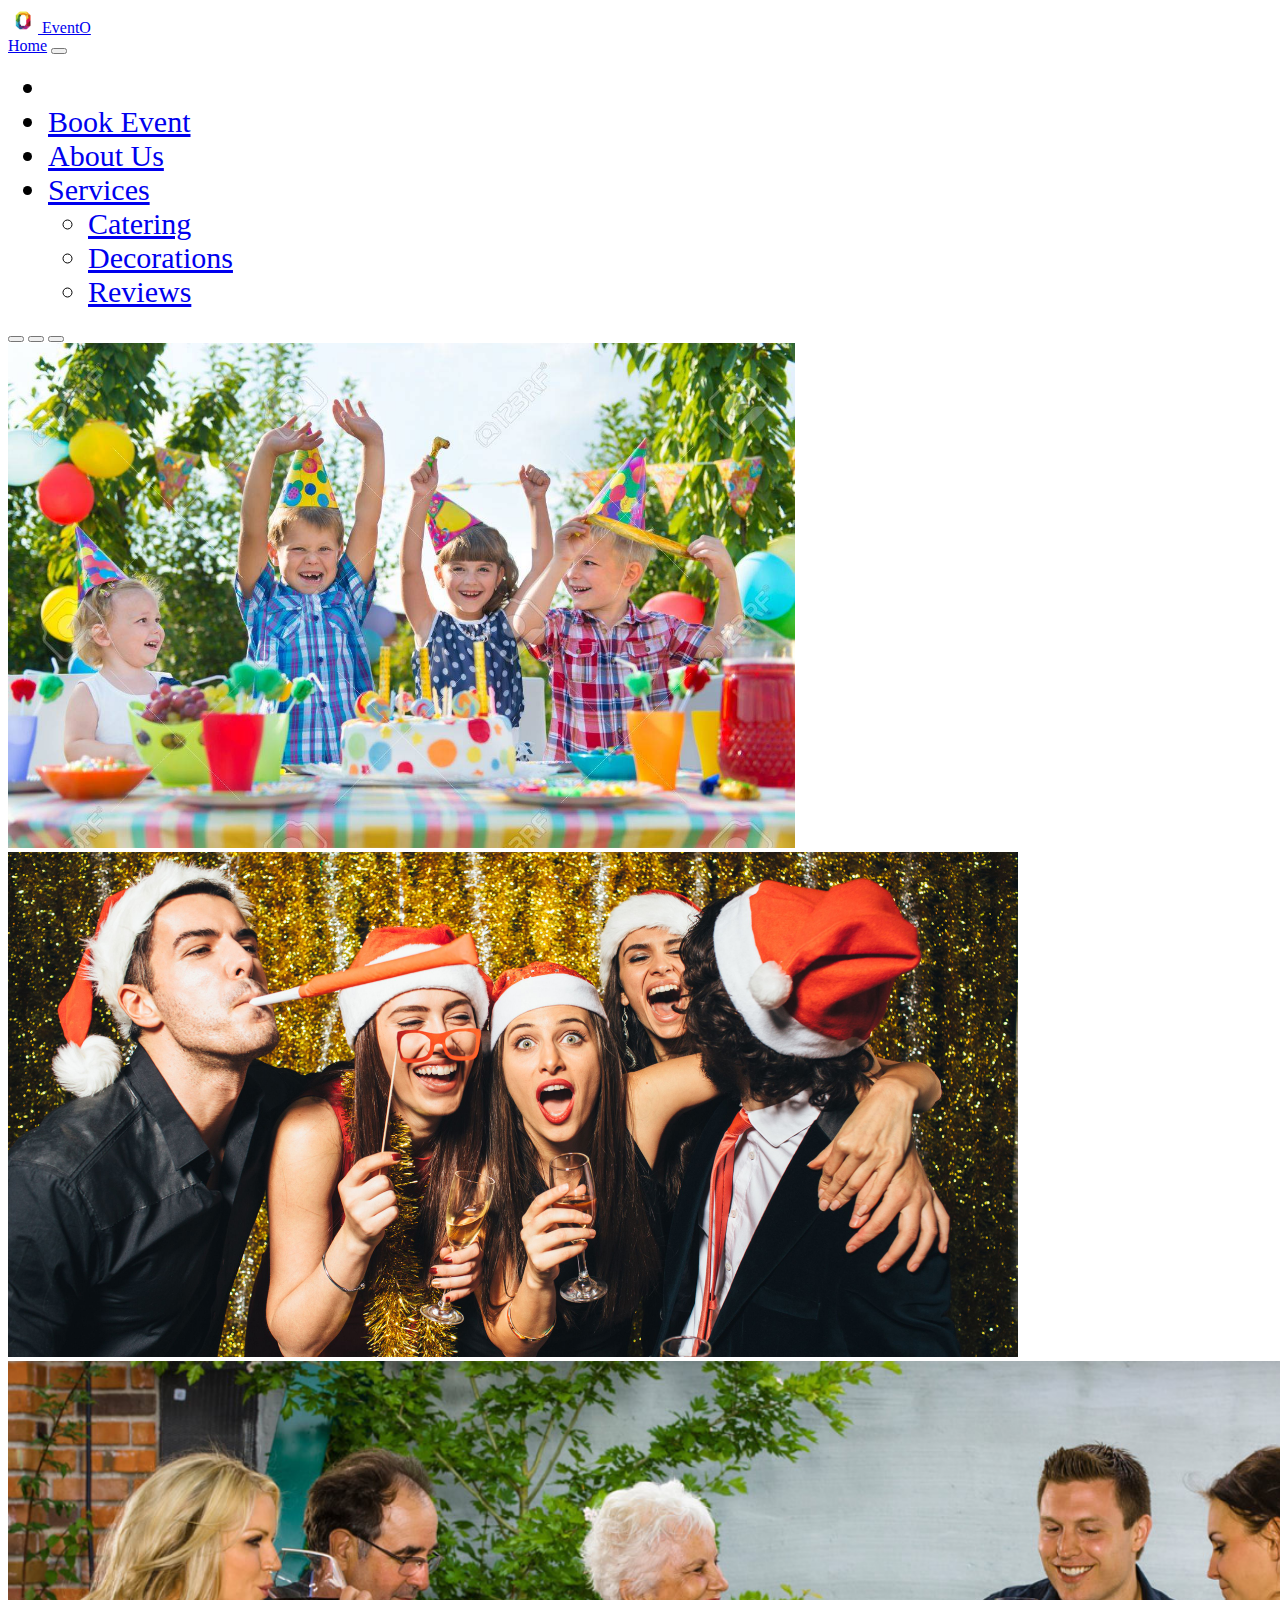
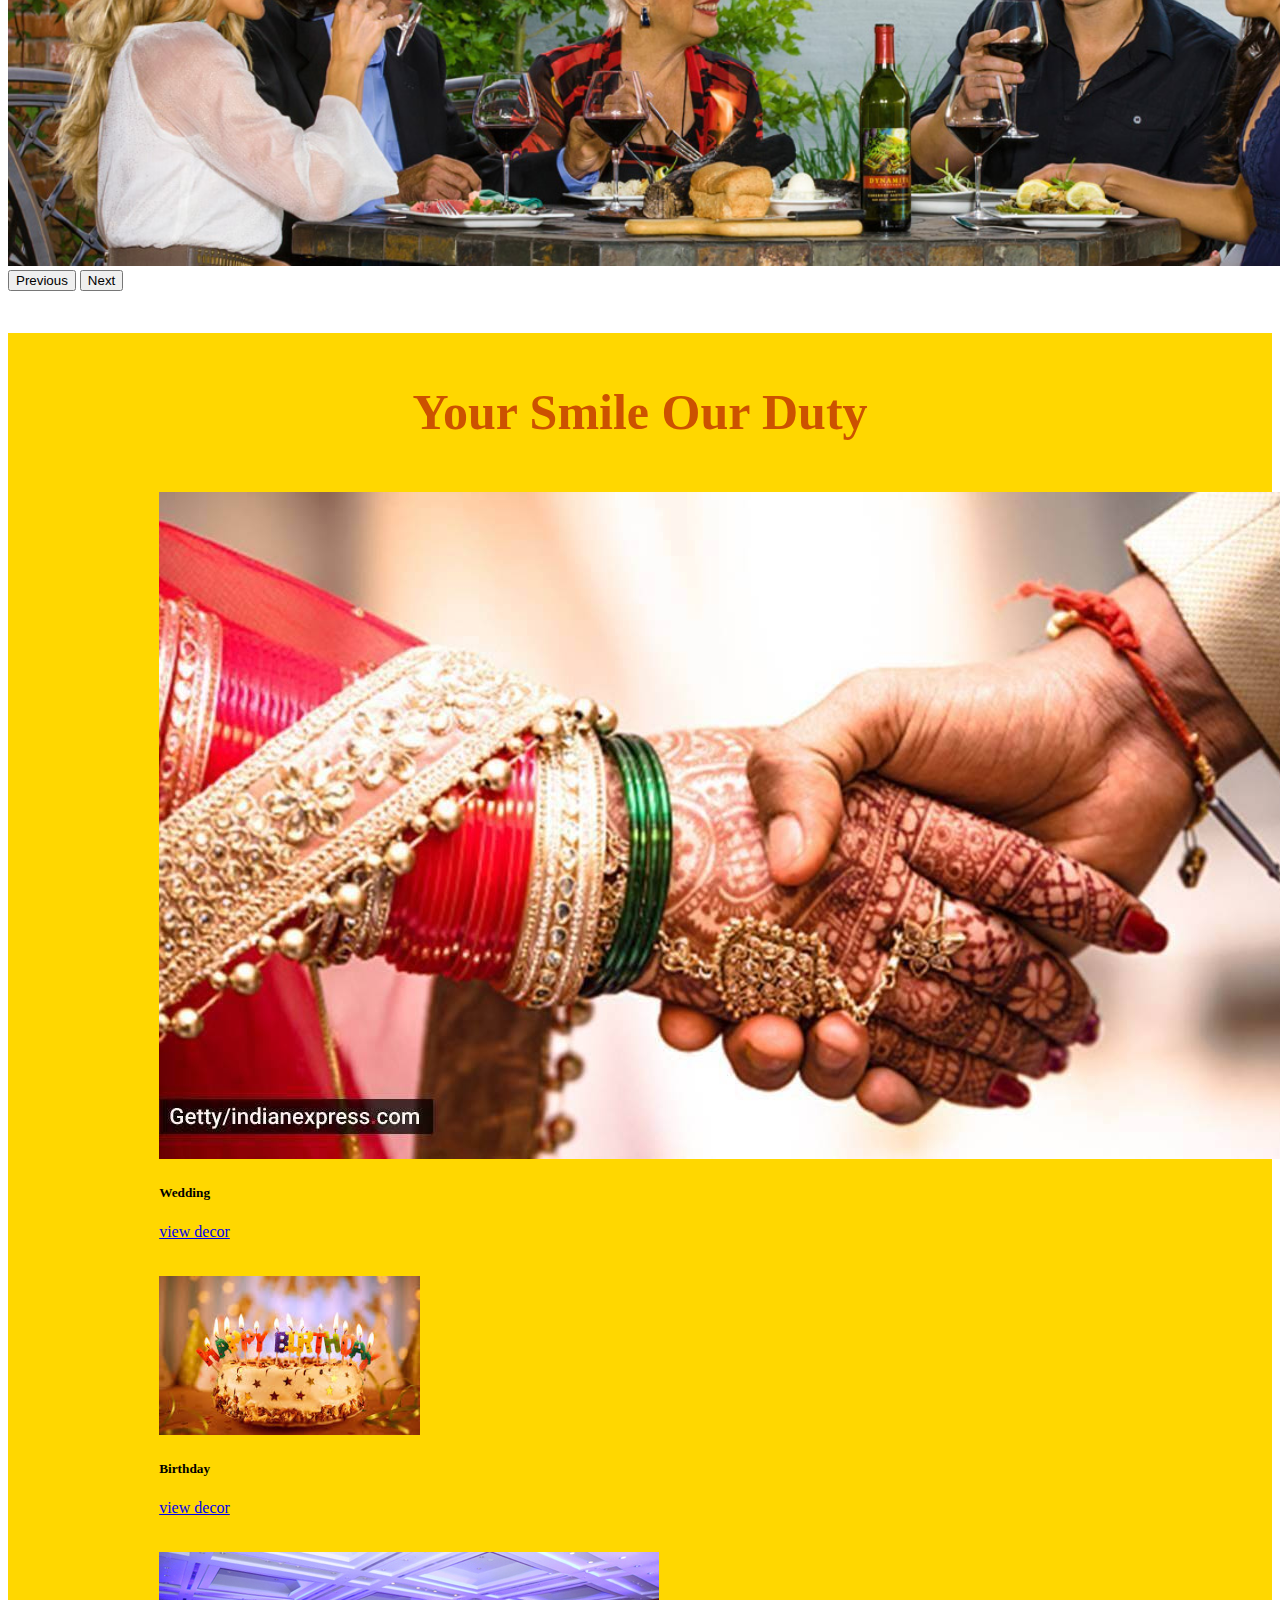
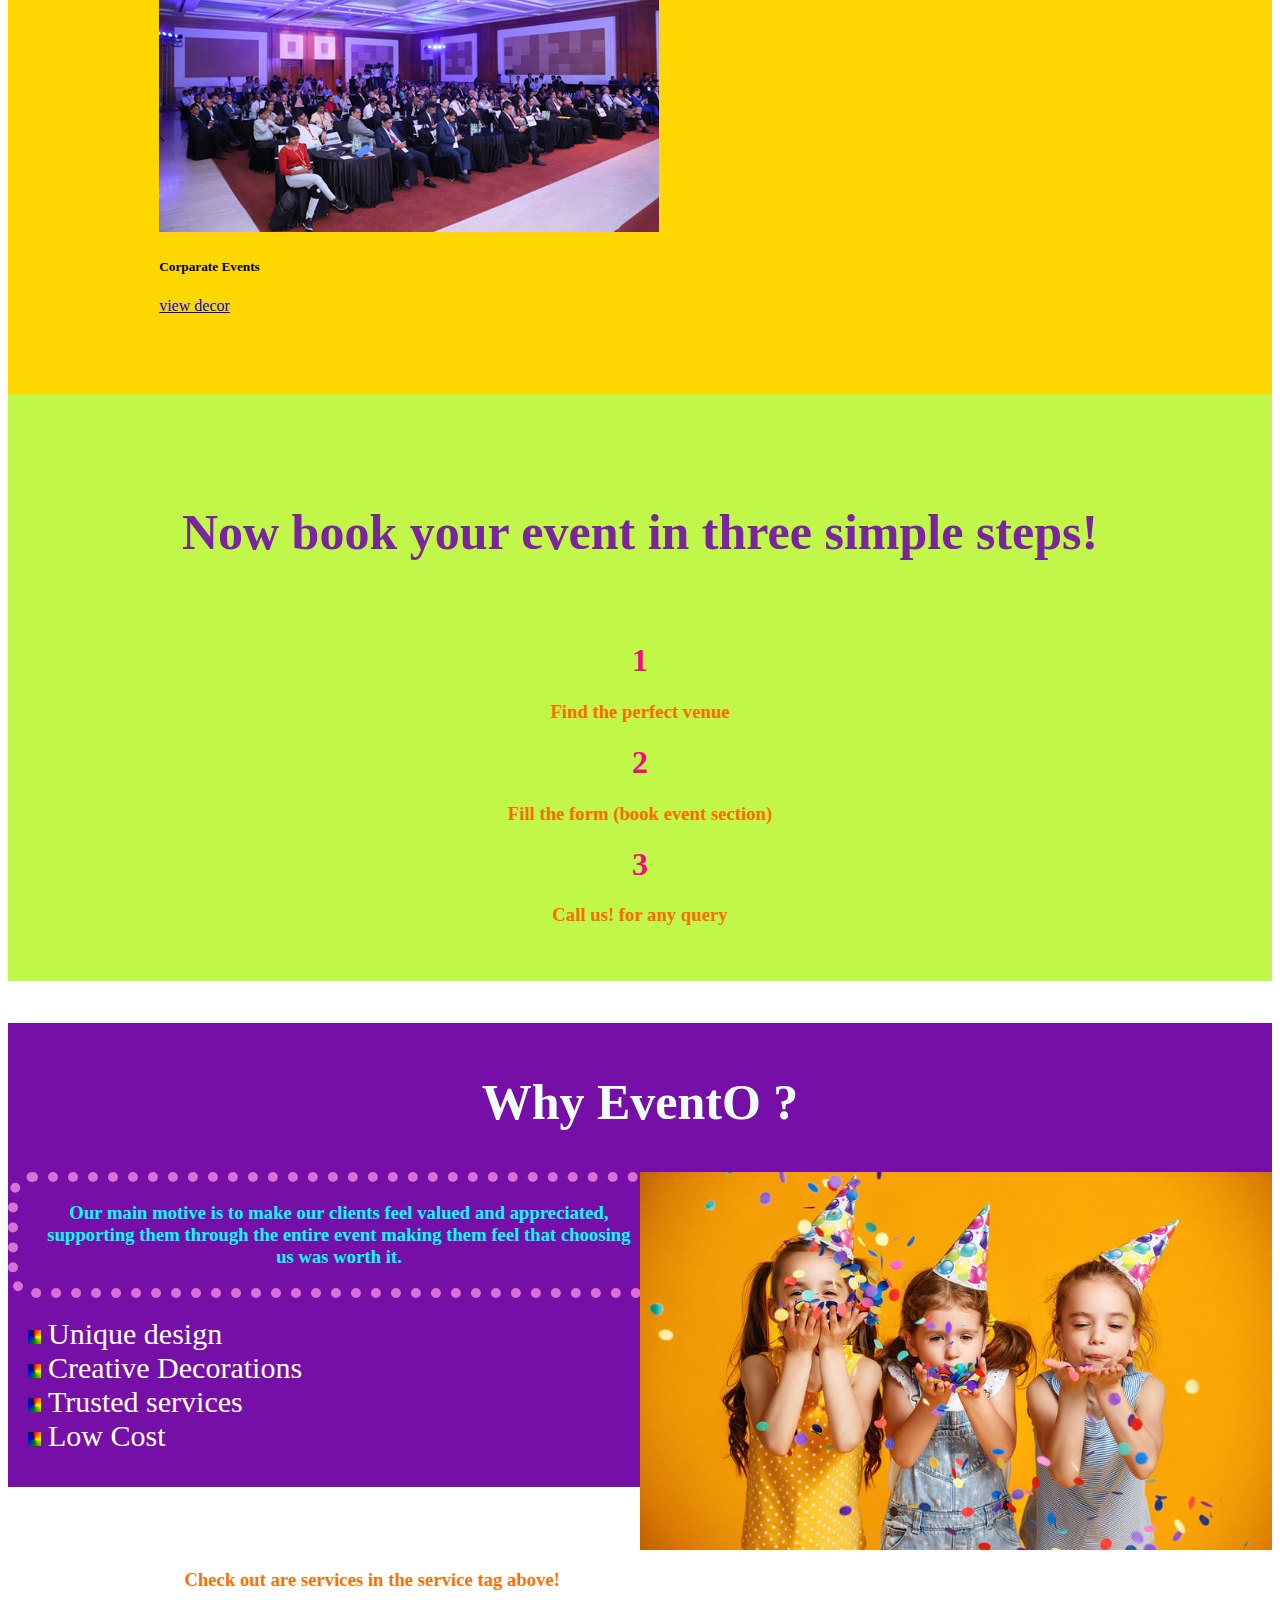
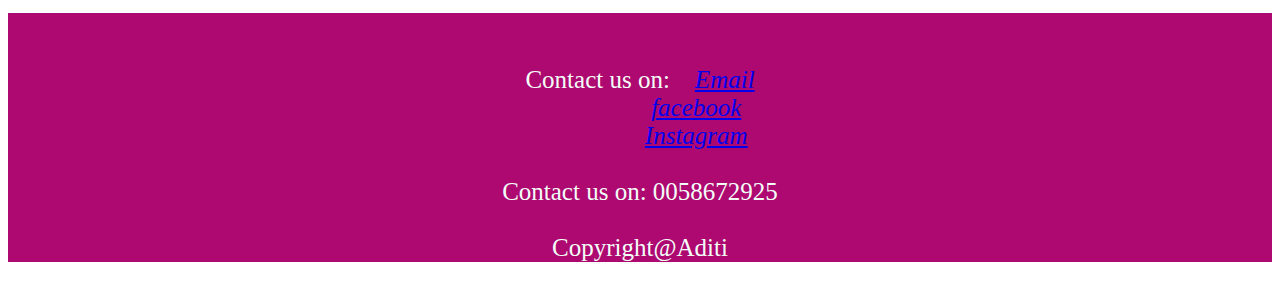
<file: index.html>
<!doctype html>
<html lang="en">
  <head>
    <!-- Required meta tags -->
    <meta charset="utf-8">
    <meta name="viewport" content="width=device-width, initial-scale=1">

    <!-- Bootstrap CSS -->
    <link href="https://cdn.jsdelivr.net/npm/bootstrap@5.1.3/dist/css/bootstrap.min.css" rel="stylesheet" integrity="sha384-1BmE4kWBq78iYhFldvKuhfTAU6auU8tT94WrHftjDbrCEXSU1oBoqyl2QvZ6jIW3" crossorigin="anonymous">
    <link href="index.css" rel="stylesheet">
    <title>EventO</title>
  </head>
  <body>

     <!-- navbar-->
     <nav class="navbar navbar-light bg-light">
      <div class="container-fluid">
        <a class="navbar-brand" href="C:\Users\dell\Pictures\Saved Pictures\logo.png">
          <img src="picture/logo.png" alt="" width="30" height="25" class="d-inline-block align-text-top" >
          EventO
        </a>
      </div>
    </nav>

    <nav class="navbar navbar-expand-lg navbar-dark bg-dark">
      <div class="container-fluid">
        <a class="navbar-brand" href="#">Home</a>
        <button class="navbar-toggler" type="button" data-bs-toggle="collapse" data-bs-target="#navbarScroll" aria-controls="navbarScroll" aria-expanded="false" aria-label="Toggle navigation">
          <span class="navbar-toggler-icon"></span>
        </button>
        <div class="collapse navbar-collapse" id="navbarScroll">
          <ul class="navbar-nav me-auto my-2 my-lg-0 navbar-nav-scroll" style="--bs-scroll-height: 100px;">
            <li class="nav-item">
              <a class="nav-link active" aria-current="page" href="#"></a>
            </li>
            <li class="nav-item">
              <a class="nav-link" href="book_event.html">Book Event</a>
            </li>
            <li class="nav-item">
              <a class="nav-link" href="about_us.html">About Us</a>
            </li>
            <li class="nav-item dropdown">
              <a class="nav-link dropdown-toggle" href="#" id="navbarScrollingDropdown" role="button" data-bs-toggle="dropdown" aria-expanded="false">
                Services 
              </a>
              <ul class="dropdown-menu" aria-labelledby="navbarScrollingDropdown">
                <li><a class="dropdown-item" href="catering.html">Catering</a></li>
                <li><a class="dropdown-item" href="decorations.html">Decorations</a></li>
                <li><a class="dropdown-item" href="reviews.html">Reviews</a></li>
              </ul>
          </ul>
        </div>
      </div>
    </nav>
   

   <!--picture scroller -->
    <div id="carouselExampleIndicators" class="carousel slide" data-bs-ride="carousel">
      <div class="carousel-indicators">
        <button type="button" data-bs-target="#carouselExampleIndicators" data-bs-slide-to="0" class="active" aria-current="true" aria-label="Slide 1"></button>
        <button type="button" data-bs-target="#carouselExampleIndicators" data-bs-slide-to="1" aria-label="Slide 2"></button>
        <button type="button" data-bs-target="#carouselExampleIndicators" data-bs-slide-to="2" aria-label="Slide 3"></button>
      </div>
      <div class="carousel-inner">
        <div class="carousel-item active">
          <img src="picture/kids-having-fun-at-birthday-party.jpg" style="height: 505px;" class="d-block w-100" alt="...">
        </div>
        <div class="carousel-item">
          <img src="picture/christmas-party-themes-for-adults.jpg" style="height: 505px;" class="d-block w-100" alt="...">
        </div>
        <div class="carousel-item">
          <img src="picture/special_occasion_for_web-1.jpg" style="height: 505px;"class="d-block w-100"  alt="...">
        </div>
      </div>
      <button class="carousel-control-prev" type="button" data-bs-target="#carouselExampleIndicators" data-bs-slide="prev">
        <span class="carousel-control-prev-icon" aria-hidden="true"></span>
        <span class="visually-hidden">Previous</span>
      </button>
      <button class="carousel-control-next" type="button" data-bs-target="#carouselExampleIndicators" data-bs-slide="next">
        <span class="carousel-control-next-icon" aria-hidden="true"></span>
        <span class="visually-hidden">Next</span>
      </button>
    </div>
    <div class="secondp">
       <h2>Your Smile Our Duty </h2>


       <div class="row row-cols-1 row-cols-md-3 g-4">
         <div class="col">
       <div class="card" style="width: 18rem;">
        <img src="picture/wedding.jpg" class="card-img-top" alt="...">
        <div class="card-body">
          <h5 class="card-title">Wedding</h5>
          <a href="decorations.html#wed" class="btn btn-primary">view decor</a>
        </div>
        </div>
      </div>
    
    <div class="col">
    <div class="card" style="width: 18rem;">
      <img src="picture/birthday.jpeg" style="height: 4.2cm;"class="card-img-top" alt="...">
      <div class="card-body">
        <h5 class="card-title">Birthday</h5>
        <a href="decorations.html#Birthday" class="btn btn-primary">view decor</a>
      </div>
    </div>
  </div>
    

    <div class="col">
  <div class="card" style="width: 18rem;">
    <img src="picture/officialeve.jpg" class="card-img-top" alt="...">
    <div class="card-body">
      <h5 class="card-title">Corparate Events</h5>
      <a href="decorations.html#Corporate" class="btn btn-primary">view decor</a>
    </div>
  </div>
</div>
</div>
<br>
<br>
<br>
</div>

<div class="thirdp">
  <br>
  <h2 style="color: rgba(111, 0, 175, 0.856);"> Now book your event in three simple steps!</h2>
  <br>
  <h1>1</h1>
  <h3>Find the perfect venue</h3>
  <h1>2</h1>
  <h3>Fill the form (book event section)</h3>
  <h1>3</h1>
  <h3>Call us! for any query</h3>
  <br>
  <br>
</div>
   <div class="fourthp">
     <h2 style="color: azure;">Why EventO ?</h2>
       <img style="position:right;float:right;width:50%;height: 10cm;" src="picture/3in1.jpeg">
     <h3 id="purplepart">Our main motive is to make our clients feel valued and appreciated, supporting them through the entire event making them feel that choosing us was worth it.</h3>
     <ol>
       <li> Unique design</li>
       <li>Creative Decorations</li>
       <li>Trusted services</li>
       <li>Low Cost</li>
     </ol>
    
     <br>
    </div>
    <marquee direction="right" scrollamount="12" hspace=10% loop="infinit" >
      <h3>Check out are services in the service tag above!</h3>
    </marquee>
    
    <footer>

     <br>
      <p>
        
        Contact us on:
        &ensp; 
            <i class="fad fa-envelope-square"><a href="mailto:evento@gmail.com" target="_blank">Email</a></i>
          <br>
          &emsp;
          &emsp;
          &emsp;
          &ensp;
          <i class="bi bi-facebook"> <a href="https://www.facebook.com/" target="_blank">facebook</a></i>
           
          <br>
          &emsp;
          &emsp;
          &emsp;
          &ensp; 
            <i class="fad fa-envelope-square"><a href="https://www.instagram.com/" target="_blank">Instagram</a></i>
            <br>
            <br>
           
           Contact us on: 0058672925
           <br>
           <br>
           Copyright@Aditi
</p>
    </footer>
    <script src="https://cdn.jsdelivr.net/npm/bootstrap@5.2.0/dist/js/bootstrap.bundle.min.js" integrity="sha384-A3rJD856KowSb7dwlZdYEkO39Gagi7vIsF0jrRAoQmDKKtQBHUuLZ9AsSv4jD4Xa" crossorigin="anonymous"></script>
  </body>
</html>
</file>
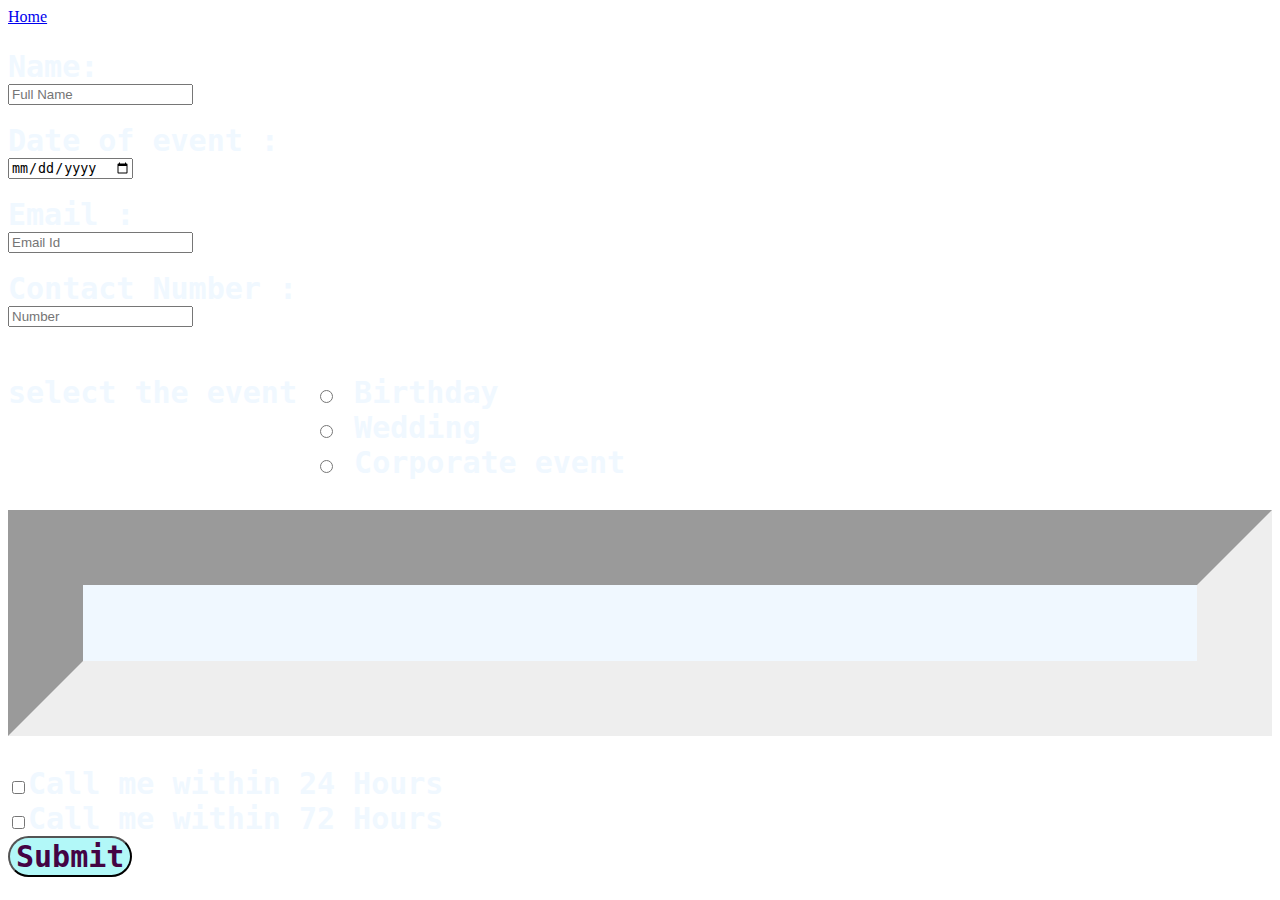
<file: book_event.html>
<!doctype html>
<html lang="en">
  <head>
    <!-- Required meta tags -->
    <meta charset="utf-8">
    <meta name="viewport" content="width=device-width, initial-scale=1">

    <!-- Bootstrap CSS -->
    <link href="https://cdn.jsdelivr.net/npm/bootstrap@5.1.3/dist/css/bootstrap.min.css" rel="stylesheet" integrity="sha384-1BmE4kWBq78iYhFldvKuhfTAU6auU8tT94WrHftjDbrCEXSU1oBoqyl2QvZ6jIW3" crossorigin="anonymous">
    <link href="book_event.css" rel="stylesheet">
    <title>Booking</title>

  </head>
  <body style="background-image:url('https://wallpaperaccess.com/full/2024267.jpg');background-size: cover;">
    <nav class="navbar fixed-top navbar-dark bg-dark">
        <div class="container-fluid">
          <a class="navbar-brand" href="index.html">Home</a>
        </div>
    </nav>
<form > 
    <div class="first">
    <label style="padding-top: 50px;">Name: </label>
    <br>
    <input type="text" name="fullname" placeholder="Full Name" required>
    <br>
    <br>
    <label>Date of event : </label>
    <br>
    <input type="date" name="date" required>
    <br>
    <br>
    <label>Email :</label>
    <br>
    <input type="email" name="email" placeholder="Email Id" required>
    <br>
    <br>
    <label>Contact Number :</label>
    <br>
    <input type="tel" name="number" placeholder="Number" required>
    <br>
    <br>
    <form>
      <p> select the event
      <input type="radio" name="event" value="Birthday"> Birthday <br> &nbsp;&nbsp;&nbsp;&nbsp;&nbsp;&nbsp;&nbsp;&nbsp;&nbsp;&nbsp;&nbsp;
       &nbsp;&nbsp;&nbsp;&nbsp;
      <input type="radio" name="event" value="Wedding"> Wedding <br>&nbsp;&nbsp;
      &nbsp;&nbsp;&nbsp;&nbsp;&nbsp;&nbsp;&nbsp;&nbsp;&nbsp;&nbsp;&nbsp;&nbsp;&nbsp;
      <input type="radio" name="event" value="Corporate event"> Corporate event <br>
     <hr>
    </p>
    </form>
    <input type="checkbox"><label>Call me within 24 Hours</label>
    <br>
    <input type="checkbox"><label>Call me within 72 Hours</label>
    <br>
    <input type="submit" class="button" onclick="thankyou()" value="Submit">

    </div>
  </form>
    <script src="javascript.js"></script>
  </body>
</html>
</file>
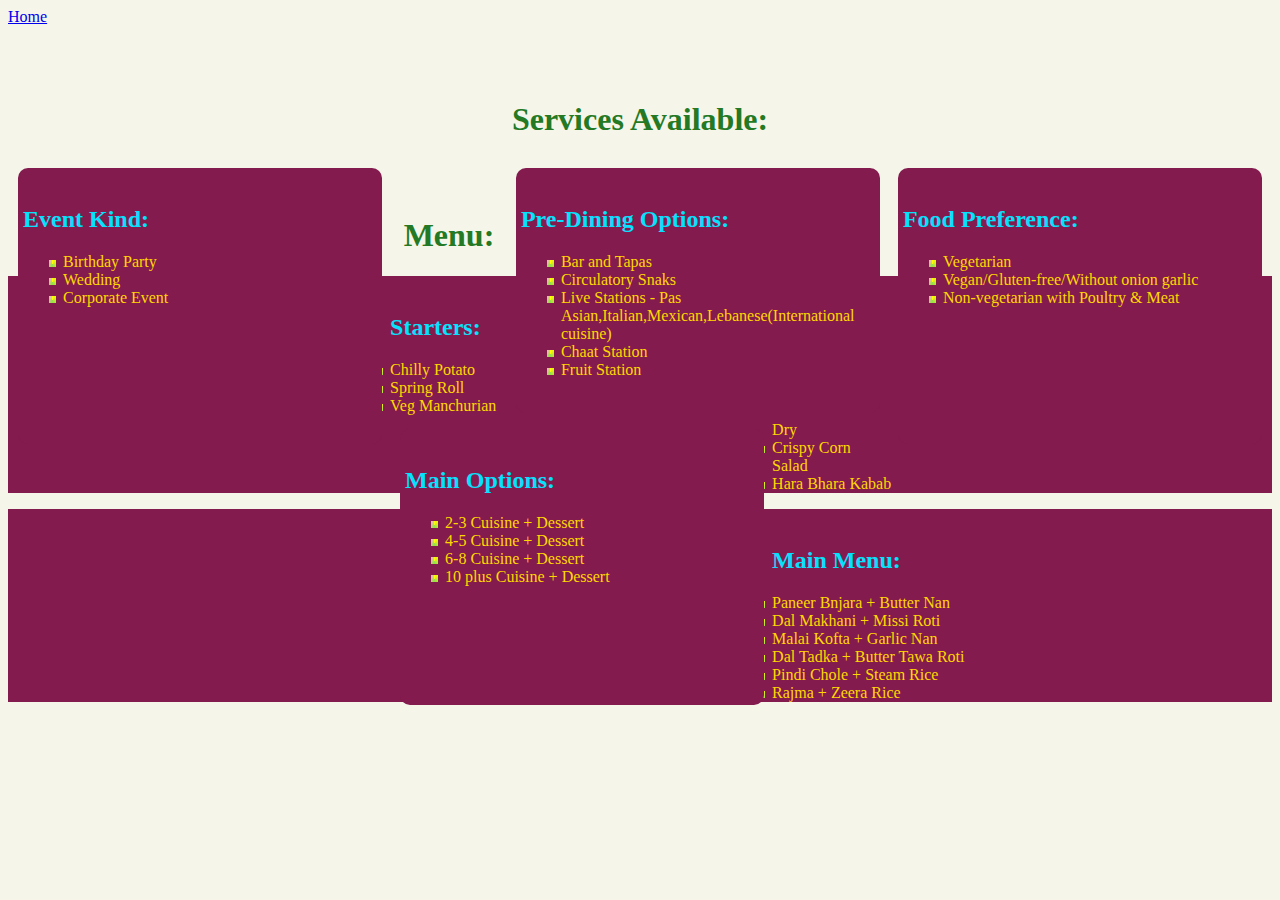
<file: catering.html>
<!doctype html>
<html lang="en">
  <head>
    <!-- Required meta tags -->
    <meta charset="utf-8">
    <meta name="viewport" content="width=device-width, initial-scale=1">

    <!-- Bootstrap CSS -->
    <link href="https://cdn.jsdelivr.net/npm/bootstrap@5.1.3/dist/css/bootstrap.min.css" rel="stylesheet" integrity="sha384-1BmE4kWBq78iYhFldvKuhfTAU6auU8tT94WrHftjDbrCEXSU1oBoqyl2QvZ6jIW3" crossorigin="anonymous">
    <link href="caterfile.css"rel="stylesheet">
    <title>Catering</title>

  </head>
  <body>
    <nav class="navbar fixed-top navbar-dark bg-dark">
        <div class="container-fluid">
          <a class="navbar-brand" href="index.html">Home</a>
        </div>
    </nav>
    <br>
    <br>
    <br>
    <h1>Services Available:</h1>
    
    <div class="bx1" id="bxleft1">
    <br>
    <h2>Event Kind:</h2>  
    <ul>
    <li>Birthday Party</li>
    <li>Wedding</li>
    <li>Corporate Event</li>
        </ul>
    <br>
    </div>

  <div class="bx1" id="bxright2">
    <br>
    <h2>Food Preference:</h2>
    <ul>
    <li>Vegetarian</li>
    <li>Vegan/Gluten-free/Without onion garlic</li>
    <li>Non-vegetarian with Poultry & Meat</li>
    </ul>
    <br>
  </div>

    <div class="bx1" id="bxright3">
      <br>
        <h2>Pre-Dining Options:</h2>
    <ul>
      <li>Bar and Tapas</li>
    <li>Circulatory Snaks</li>
    <li>Live Stations - Pas Asian,Italian,Mexican,Lebanese(International cuisine)</li>
    <li>Chaat Station</li>
    <li>Fruit Station</li>
    </ul>
    <br>
  </div>

    <div class="bx1" id="bxleft4">
      <br>
     <h2>Main Options:</h2>
    <ul>
    <li>2-3 Cuisine  + Dessert</li>
    <li>4-5 Cuisine  + Dessert</li>
    <li>6-8 Cuisine  + Dessert</li>
    <li>10 plus Cuisine  + Dessert</li>
    </ul> 
    <br>
    </div>
    <br>
  
        &nbsp;&nbsp;&nbsp;&nbsp;&nbsp;&nbsp;
        
      <h1 style="text-align: center;">Menu:</h1>

      <div style="background-color: rgb(131, 27, 79);">
      <br>
     <h2>Starters:</h2>
    <ul>
    <li>Chilly Potato</li>
    <li>Spring Roll</li>
    <li>Veg Manchurian Dry</li>
    <li>Crispy Corn Salad</li>
    <li>Hara Bhara Kabab</li>
    </ul> 
    </div>

      <div style="background-color: rgb(131, 27, 79);">
        <br>
          <h2>Main Menu:</h2>
      <ul>
        <li>Paneer Bnjara + Butter Nan</li>
      <li>Dal Makhani + Missi Roti</li>
      <li>Malai Kofta + Garlic Nan</li>
      <li>Dal Tadka + Butter Tawa Roti</li>
      <li>Pindi Chole + Steam Rice</li>
      <li>Rajma + Zeera Rice</li>
      </ul>
    </div>  
  </body>
</html>
</file>
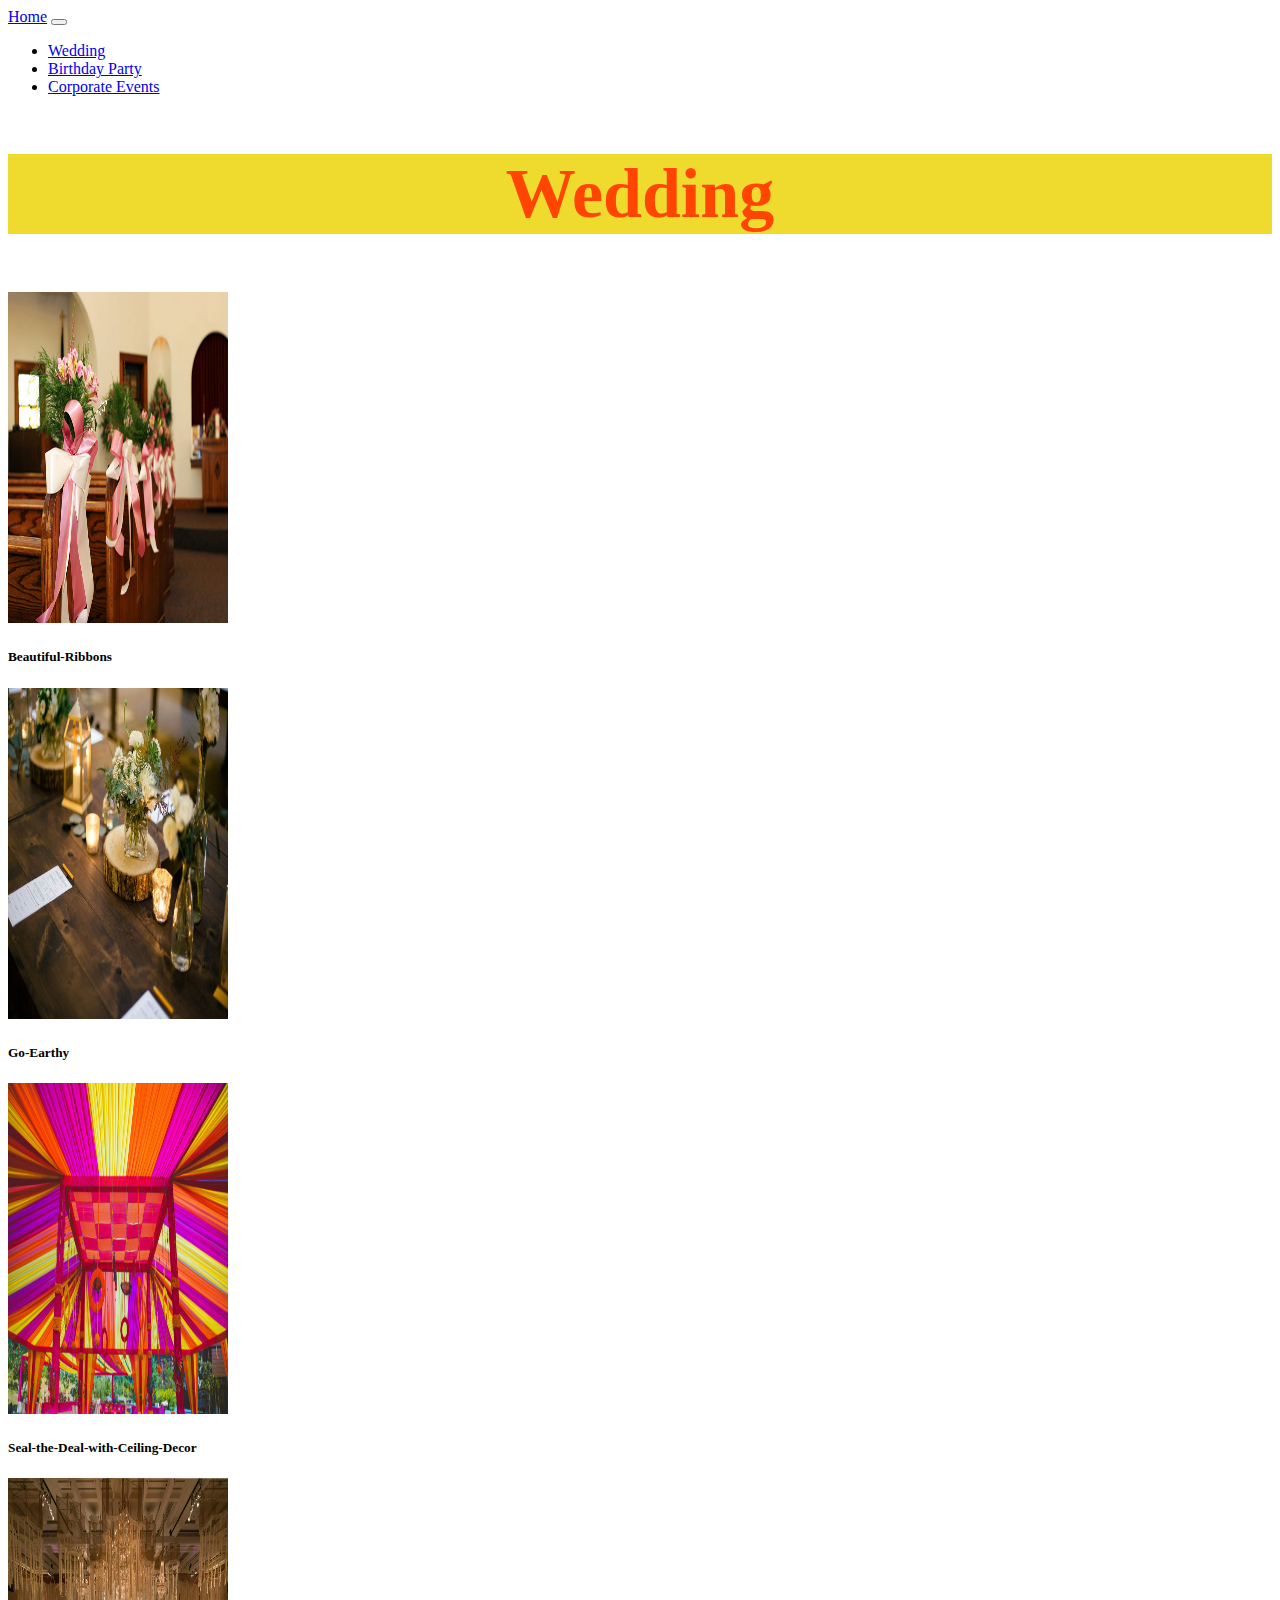
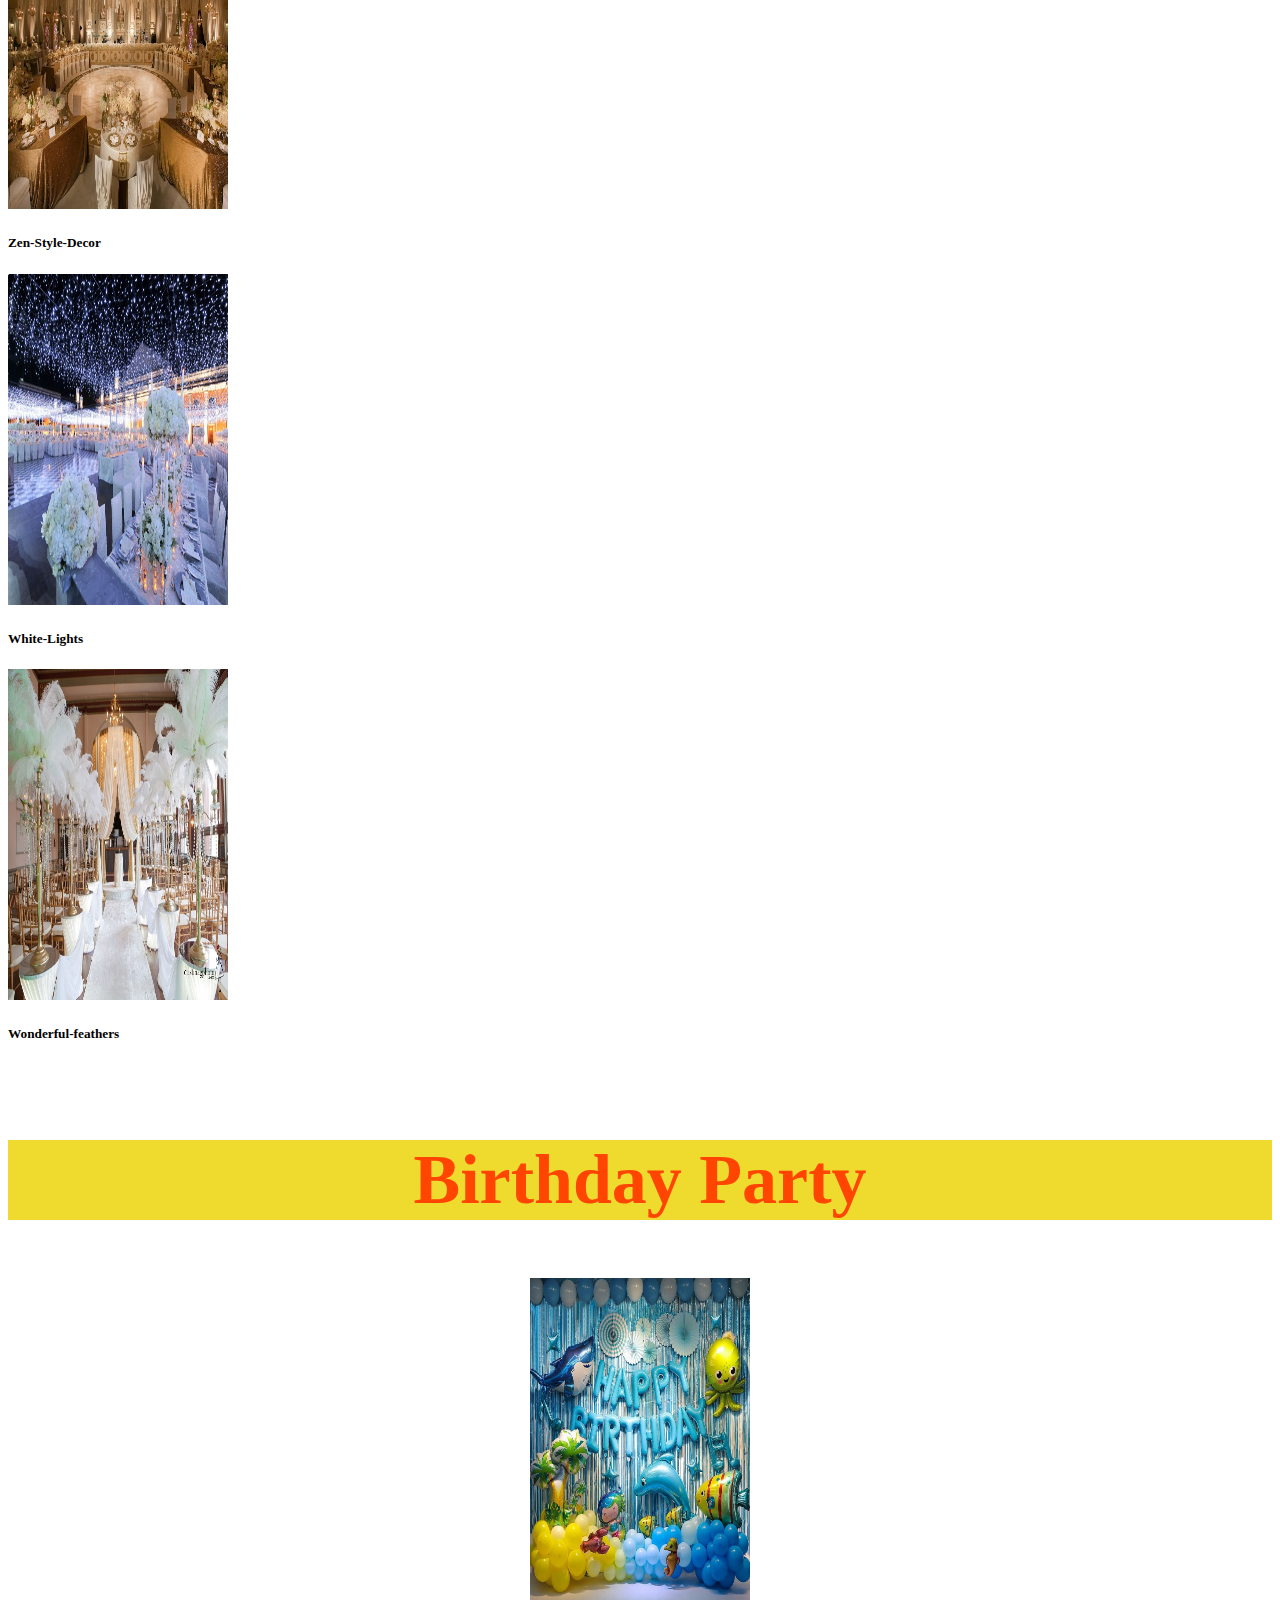
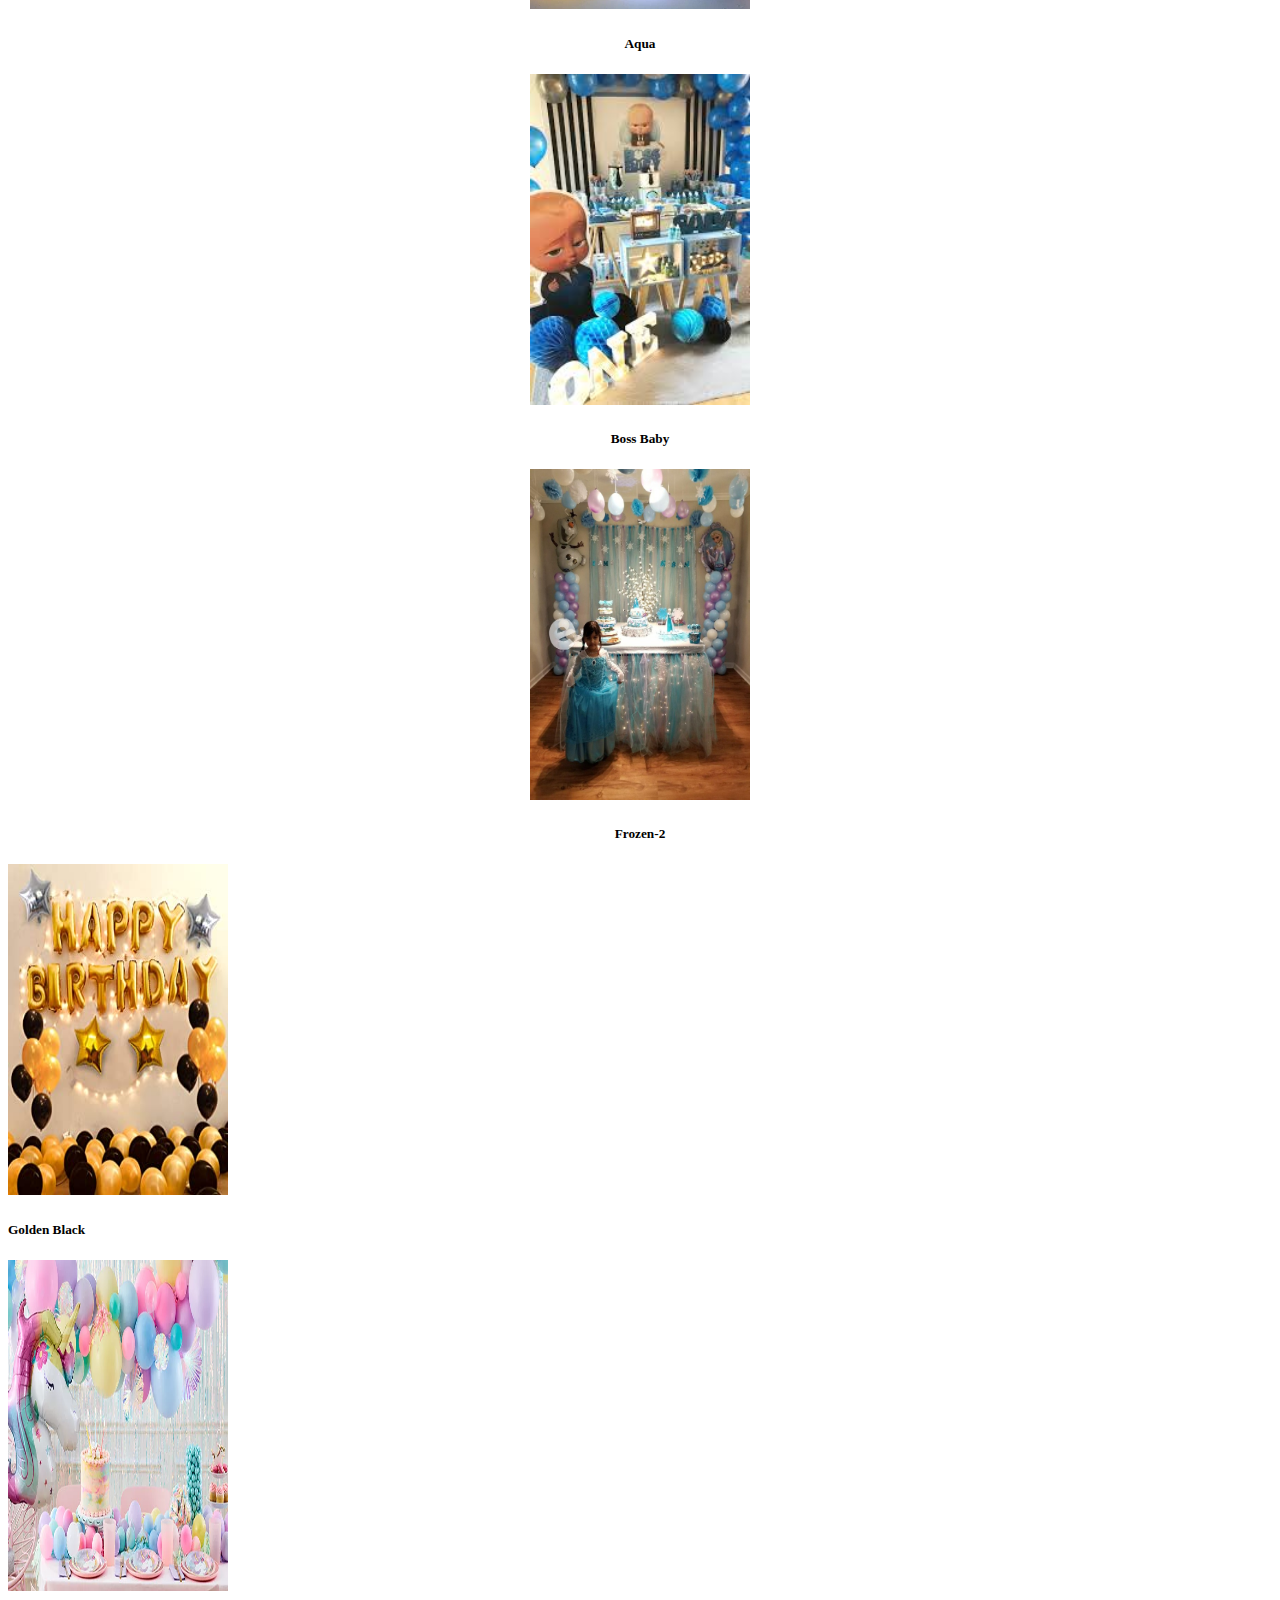
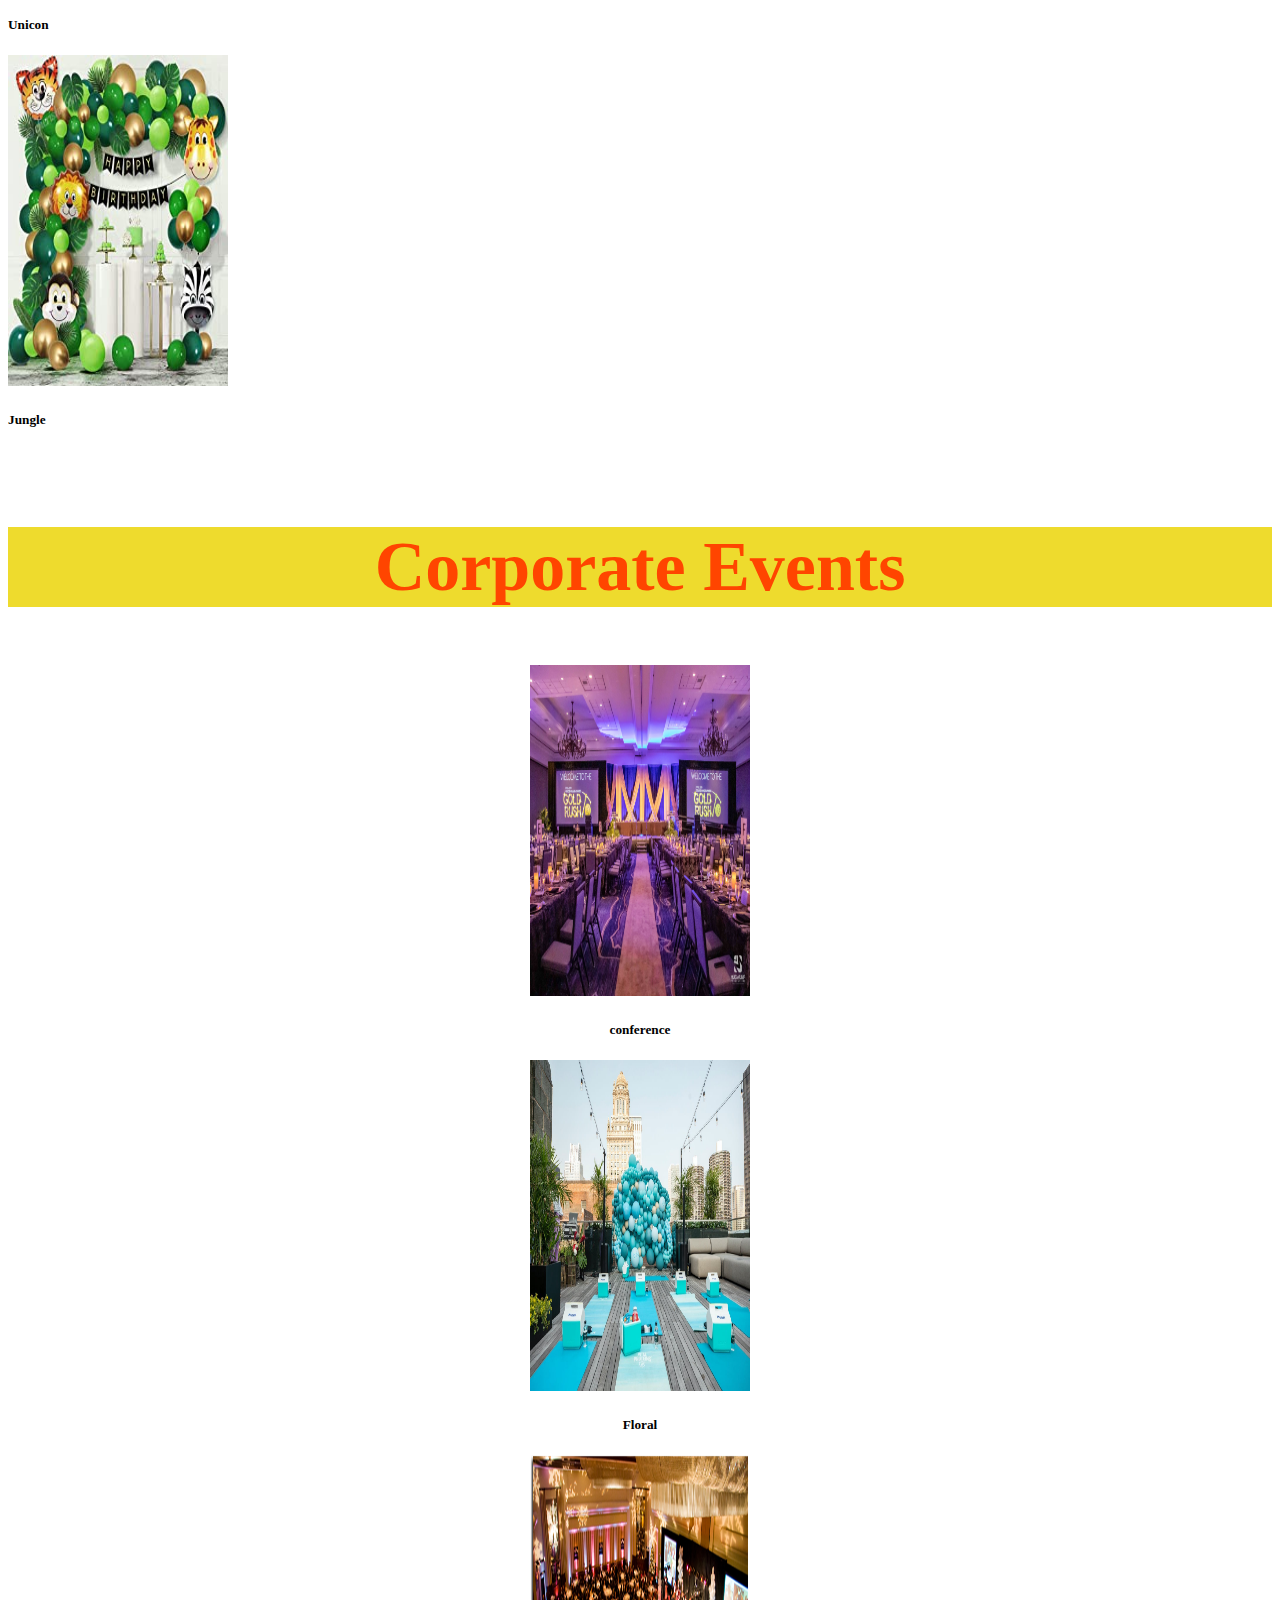
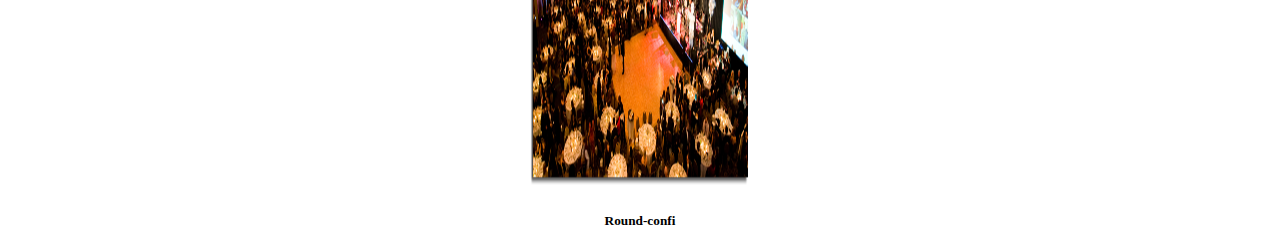
<file: decorations.html>
<!doctype html>
<html lang="en">
  <head>
    <!-- Required meta tags -->
    <meta charset="utf-8">
    <meta name="viewport" content="width=device-width, initial-scale=1">

    <!-- Bootstrap CSS -->
    <link href="https://cdn.jsdelivr.net/npm/bootstrap@5.1.3/dist/css/bootstrap.min.css" rel="stylesheet" integrity="sha384-1BmE4kWBq78iYhFldvKuhfTAU6auU8tT94WrHftjDbrCEXSU1oBoqyl2QvZ6jIW3" crossorigin="anonymous">
    <link rel="stylesheet" href="decorations.css">
    <title>Decorations</title>

  </head>
  <body>
    
    <nav class="navbar navbar-expand-lg navbar-dark bg-dark">
        <div class="container-fluid">
          <a class="navbar-brand" href="index.html">Home</a>
          <button class="navbar-toggler" type="button" data-bs-toggle="collapse" data-bs-target="#navbarNav" aria-controls="navbarNav" aria-expanded="false" aria-label="Toggle navigation">
            <span class="navbar-toggler-icon"></span>
          </button>
          <div class="collapse navbar-collapse" id="navbarNav">
            <ul class="navbar-nav">
              <li class="nav-item">
                <a class="nav-link " href="#wed">Wedding</a>
              </li>
              <li class="nav-item">
                <a class="nav-link" href="#Birthday">Birthday Party</a>
              </li>
              <li class="nav-item">
                <a class="nav-link" href="#Corporate">Corporate Events</a>
              </li>
            </ul>
          </div>
        </div>
      </nav>
      <h2 id="wed">Wedding</h2>

      <div class="row row-cols-1 row-cols-md-3 g-4">
        <div class="col">
          <div class="card">
            <img src="picture/Beautiful-Ribbons.jpg" class="card-img-top" alt="...">
            <div class="card-body">
              <h5 class="card-title">Beautiful-Ribbons</h5>
            </div>
          </div>
        </div>
        <div class="col">
          <div class="card">
            <img src="picture/Go-Earthy.jpg" class="card-img-top" alt="...">
            <div class="card-body">
              <h5 class="card-title">Go-Earthy</h5>
            </div>
          </div>
        </div>
        <div class="col">
          <div class="card">
            <img src="picture/Seal-the-Deal-with-Ceiling-Decor.png" class="card-img-top" alt="...">
            <div class="card-body">
              <h5 class="card-title">Seal-the-Deal-with-Ceiling-Decor</h5>
            </div>
          </div>
        </div>
        <div class="col">
            <div class="card">
              <img src="picture/Wedding-Zen-Style-Decor.jpg" class="card-img-top" alt="...">
              <div class="card-body">
                <h5 class="card-title">Zen-Style-Decor</h5>
              </div>
            </div>
          </div>
          <div class="col">
            <div class="card">
              <img src="picture/White-Lights.jpg" class="card-img-top" alt="...">
              <div class="card-body">
                <h5 class="card-title">White-Lights</h5>
              </div>
            </div>
          </div>
          <div class="col">
            <div class="card">
              <img src="picture/Wonderful-feathers.jpg" class="card-img-top" alt="...">
              <div class="card-body">
                <h5 class="card-title">Wonderful-feathers</h5>
              </div>
            </div>
          </div>
      </div>
        
     <br>

      <h2 id="Birthday">Birthday Party</h2>

      <div class="row row-cols-1 row-cols-md-3 g-4" style="text-align: center;">
        <div class="col">
          <div class="card">
            <img src="picture/aqua.jpg" class="card-img-top" alt="...">
            <div class="card-body">
              <h5 class="card-title">Aqua</h5>
            </div>
          </div>
        </div>
        <div class="col">
          <div class="card">
            <img src="picture/boss_baby.jpeg" class="card-img-top" alt="...">
            <div class="card-body">
              <h5 class="card-title">Boss Baby</h5>
            </div>
          </div>
        </div>
        <div class="col">
          <div class="card">
            <img src="picture/frozen-2.jpg" class="card-img-top" alt="...">
            <div class="card-body">
              <h5 class="card-title">Frozen-2</h5>
            </div>
          </div>
        </div>
      </div>
      <div class="row row-cols-1 row-cols-md-3 g-4">
        <div class="col">
          <div class="card">
            <img src="picture/golden_black.jpg" class="card-img-top" alt="...">
            <div class="card-body">
              <h5 class="card-title">Golden Black</h5>
            </div>
          </div>
        </div>
        <div class="col">
          <div class="card">
            <img src="picture/unicon.webp" class="card-img-top" alt="...">
            <div class="card-body">
              <h5 class="card-title">Unicon</h5>
            </div>
          </div>
        </div>
        <div class="col">
          <div class="card">
            <img src="picture/jungle.jpg" class="card-img-top" alt="...">
            <div class="card-body">
              <h5 class="card-title">Jungle</h5>
            </div>
          </div>
        </div>
      </div>
      <br>


      <h2 id="Corporate">Corporate Events</h2>


      <div class="row row-cols-1 row-cols-md-3 g-4" style="text-align: center;">
        <div class="col">
          <div class="card">
            <img src="picture/conference.jpg" class="card-img-top" alt="...">
            <div class="card-body">
              <h5 class="card-title">conference</h5>
            </div>
          </div>
        </div>
        <div class="col">
          <div class="card">
            <img src="picture/floral.jpeg" class="card-img-top" alt="...">
            <div class="card-body">
              <h5 class="card-title">Floral</h5>
            </div>
          </div>
        </div>
        <div class="col">
          <div class="card">
            <img src="picture/round-confi.webp" class="card-img-top" alt="...">
            <div class="card-body">
              <h5 class="card-title">Round-confi</h5>
            </div>
          </div>
        </div>
      </div>
  </body>
</html>
</file>
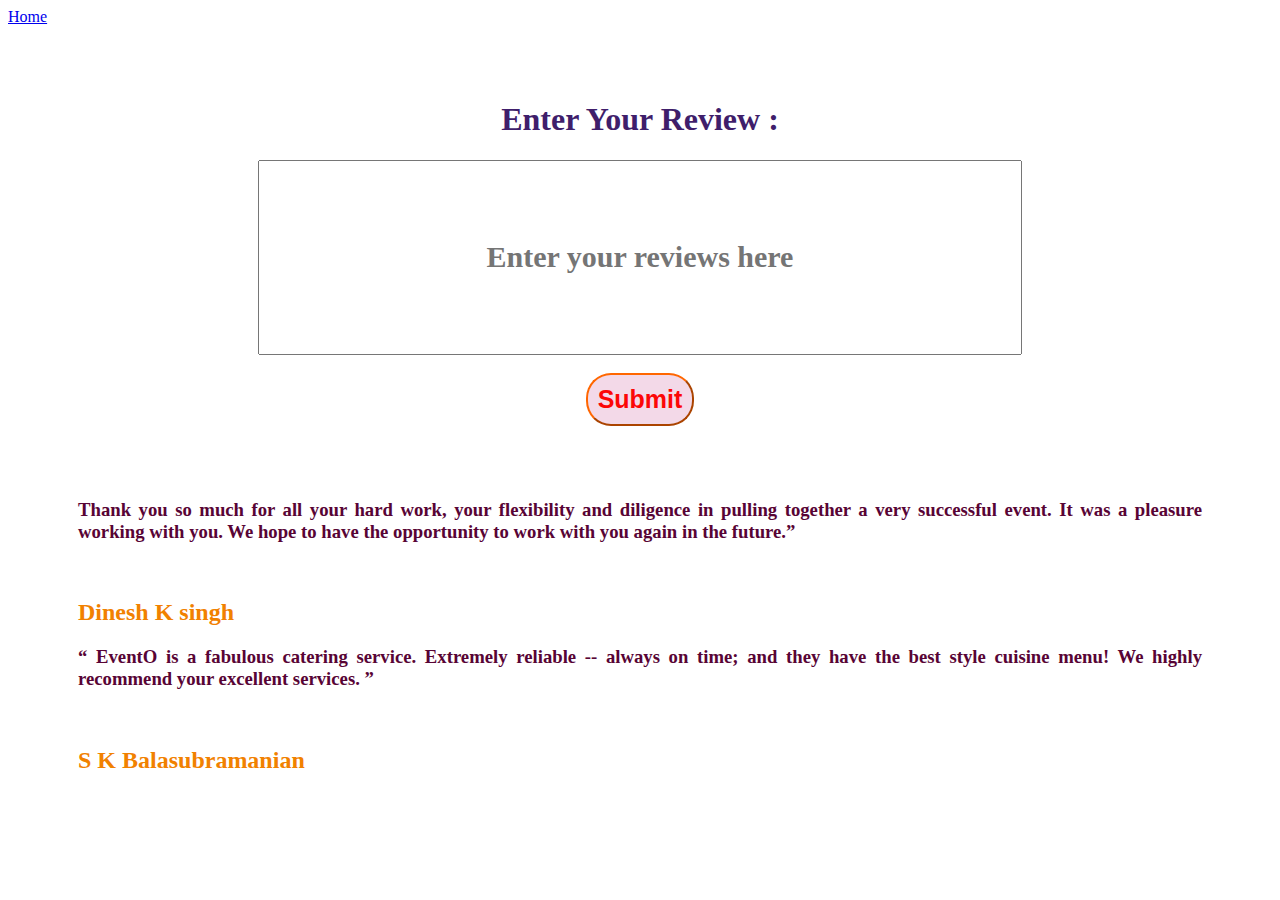
<file: reviews.html>
<!doctype html>
<html lang="en">
  <head>
    <!-- Required meta tags -->
    <meta charset="utf-8">
    <meta name="viewport" content="width=device-width, initial-scale=1">

    <!-- Bootstrap CSS -->
    <link href="https://cdn.jsdelivr.net/npm/bootstrap@5.1.3/dist/css/bootstrap.min.css" rel="stylesheet" integrity="sha384-1BmE4kWBq78iYhFldvKuhfTAU6auU8tT94WrHftjDbrCEXSU1oBoqyl2QvZ6jIW3" crossorigin="anonymous">
    <link href="reviews.css" rel="stylesheet">
    <title>Reviews</title>

  </head>
  <body style="background-image: url('https://cdn1.vectorstock.com/i/1000x1000/52/40/watercolour-texture-background-vector-19765240.jpg'); background-size: cover;">
    <nav class="navbar fixed-top navbar-dark bg-dark">
        <div class="container-fluid">
          <a class="navbar-brand" href="index.html">Home</a>
        </div>
    </nav>
    <br>
    <br>
    <br>
   <form>
    <h1>Enter Your Review :</h1>
    <div style="text-align: center;">
     <input type="text" placeholder="Enter your reviews here" class="txtinput">
    <br>
    <br>
    <input type="submit" class="button" onclick="review()" value="Submit"> 
    </div>
    <br>
    <br>
    <br>
   </form>
    <div class="bx1">
      <h3>Thank you so much for all your hard work, your flexibility and diligence in pulling together a very successful event. It was a pleasure working with you. We hope to have the opportunity to work with you again in the future.”</h3>
      <br>
      <h2>Dinesh K singh</h2>
    </div>
    <div class="bx2">
      <h3>“ EventO is a fabulous catering service. Extremely reliable -- always on time; and they have the best style cuisine menu! We highly recommend your excellent services. ”</h3>
      <br>
      <h2>S K Balasubramanian</h2>
    </div>
    

    <script src="javascript.js">  

    </script>
  </body>
</html>
</file>
<file: index.css>
h2{
    color: rgb(204, 82, 0);
    text-align: center;
    font-family:'Sitka Text Semibold';
    padding-top: 50px;
    font-size: 50px;
}
.secondp{
    background-color: gold;
}
.col{
    padding: 25px;
    padding-top: 10px;
    padding-left: 4cm;
    padding-right: 4cm;
}
.thirdp{
    background-color: rgb(192 247 73);
}
h1{
    color:rgb(248, 9, 129);
    text-align: center;
}
h3{
    color: rgb(255 106 0);
    text-align: center;
}
.fourthp{
    background-color: rgb(117, 15, 168);
    color:white;
}
#purplepart{
    color: aqua;
    border-radius: 25px;
    border: orchid;
    border-style: dotted;
    padding: 20px;
    width: 50%; 
    border-width: 10px;

}
ol{
    list-style:conic-gradient(red, yellow, green, blue, black);
    float:initial;  
}
li{
    font-size: 30px;
}
footer{
    background-color:rgb(173, 9, 113) ;
    color: mintcream;
    font-size: 25px;
    text-shadow:3px pink;
    text-indent: inherit;
    text-align: center;
}
</file>
<file: book_event.css>
.first
{
  color: aliceblue;
  padding-top: 23px;
}
img{
  height: 7cm;
  width: 8cm;
}
h1{
  text-align: center;
}
hr{
  height: 2cm;
  border-width: 2cm;
  color: aliceblue;
  background-color: aliceblue;
}
label,p{
  font-size: 30px;
  font-family: monospace;
  font-weight: bold;
}
.button{
  background-color: rgb(178, 248, 248);
  font-size: 30px;
  font-family: monospace;
  font-weight: bold;
  color: rgb(68, 4, 68);
  border-radius: 25px;
}
</file>
<file: caterfile.css>
body{
 background-color: rgb(245, 245, 234);
}
h2{
 color: rgb(8, 225, 253);
 font-family: "Sitka Text Semibold";
}
h1{
    color: rgb(36, 121, 36);
    font-family: "Castellar";
    font-weight: 700;
    text-align: center;
}
h3{
 color: rgb(60, 221, 233);
}
li{
    list-style:conic-gradient(rgb(255, 251, 0), rgb(152, 224, 70),rgb(240, 183, 193));
}
ul{
    list-style:conic-gradient(rgb(240, 159, 53), rgb(152, 224, 70));
}
.bx1{
    background-color: rgb(131, 27, 79);
    border: crimson;
    margin: 8px;
    width:9.5cm;
    border-radius: 10px;
    padding-left: 5px;
    position: sticky;
    flex-direction: row;
}
li{
    color: gold;
}
#bxright2{
    float: right;
    height: 7.3cm;
    margin-right: 10px;
}
#bxright3{
    float: right;
    margin-right: 10px;
}
#bxleft1{
    float: left;
    height: 7.3cm;
    margin-left: 10px;
}
#bxleft4{
    float: left;
    height: 7.3cm;
    margin-left: 10px;
}
</file>
<file: decorations.css>
h2{
    color: orangered;
    font-family:"Dubai Medium";
    font-weight: bold;
    font-size: 70px;
    background:rgb(238, 219, 45);
    text-align: center;
}
img{
    height: 331px;
    width:220px
}
</file>
<file: reviews.css>
.txtinput{
    align-content: center;
    color: brown;
    font-weight: 800;
    font-family: Monotype Corsiva;
    font-size: 30px;
    height: 5cm;
    width: 20cm;
    text-align: center;
    }
.button{
    padding: 10px;
    border-radius: 25px;
    background-color: rgb(243, 217, 232);
    color: rgb(252, 7, 7);
    font-weight: 900;
    border-color: rgb(255, 102, 0);
    font-size: 25px;
}
h1{
    font-family:fantasy; 
    color: rgb(63, 30, 107);
    text-align: center;
    font-weight: 900;
}
.bx1{
    color: rgb(88, 4, 53);
    height: 10;
    padding-left: 70px;
    padding-right: 70px;
    text-align: justify;
}
.bx2{
    color: rgb(88, 4, 53);
    height: 10;
    padding-left: 70px;
    padding-right: 70px;
    text-align: justify;
}
h2{
    color: rgb(241, 129, 0);
}
</file>
